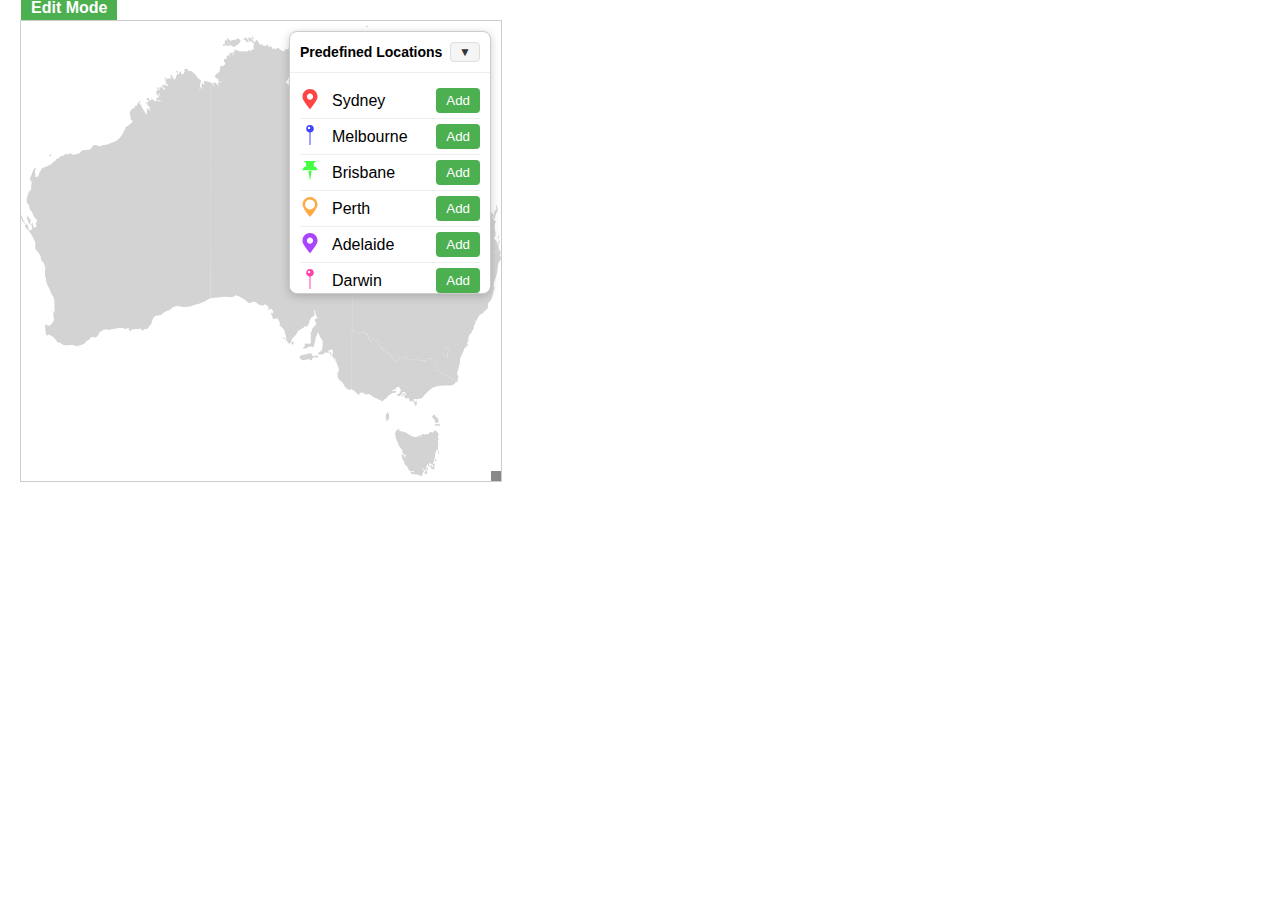
<file: index.html>
<!DOCTYPE html>
<html lang="en">
<head>
  <meta charset="UTF-8">
  <meta name="viewport" content="width=device-width, initial-scale=1.0">
  <title>Interactive Map with Australia SVG</title>
  <link rel="stylesheet" href="style.css">
</head>
<body>
    <div class="map-container">
        <div id="svg-container"></div>
        <div class="resizer"></div>
        <div id="coordinates-display" class="coordinates-display"></div>

        <div class="location-form">
            <div class="form-header">EDIT</div>
            <div class="form-content">
                <div class="form-group">
                    <label>Location Name</label>
                    <input type="text" id="location-name" placeholder="Enter location name">
                </div>
                
                <div class="form-group">
                    <label>Coordinates</label>
                    <div class="coordinates-inputs">
                        <div>
                            <label for="location-x">X:</label>
                            <input type="number" id="location-x" style="width: 60px;">
                        </div>
                        <div>
                            <label for="location-y">Y:</label>
                            <input type="number" id="location-y" style="width: 60px;">
                        </div>
                    </div>
                </div>
                
                <div class="form-group">
                    <label>Pin Style</label>
                    <select id="symbol-select" class="symbol-select">
                        <option value="style1">Pin Style 1</option>
                        <option value="style2">Pin Style 2</option>
                        <option value="style3">Pin Style 3</option>
                        <option value="style4">Pin Style 4</option>
                    </select>
                </div>
                <div class="form-group">
                    <label for="pin-size">Pin Size</label>
                    <div class="pin-size-container">
                        <input type="range" id="pin-size" min="12" max="200" value="24">
                        <span id="pin-size-display">24px</span>
                        <input type="number" id="custom-pin-size" value="24" min="12" max="200" step="1" style="width: 60px; margin-left: 10px;">
                    </div>
                </div>   
                <div class="form-group">
                    <label>Colors</label>
                    <div class="color-group">
                        <div>
                            <small>Pin Color</small>
                            <input type="color" id="symbol-color" class="color-picker" value="#FF4444">
                        </div>
                        <div>
                            <small>Map Color</small>
                            <input type="color" id="map-color" class="color-picker" value="#D3D3D3">
                        </div>
                    </div>
                </div>
                
                <div class="form-group">
                    <div class="show-coordinates-toggle">
                        <input type="checkbox" id="show-coordinates">
                        <label for="show-coordinates">Show coordinates on hover</label>
                    </div>
                </div>

                <div class="action-buttons">
                    <button class="btn btn-primary" onclick="addLocation()">Add Location</button>
                    <button class="btn btn-secondary" onclick="hideForm()">Cancel</button>
                </div>
            </div>

            <div class="location-list" id="location-list"></div>
        </div>

        <div class="predefined-locations">
            <div class="predefined-header">
                <h3>Predefined Locations</h3>
                <button id="toggle-predefined" class="btn btn-secondary toggle-btn">▼</button>
            </div>
            <div id="predefined-locations-list" class="predefined-locations-list"></div>
        </div>

        <div class="delete-confirm">
            <p>Are you sure you want to delete this location?</p>
            <div class="action-buttons">
                <button class="btn btn-primary" onclick="confirmDelete()">Delete</button>
                <button class="btn btn-secondary" onclick="cancelDelete()">Cancel</button>
            </div>
        </div>
    </div>
    
  <script src="script.js"></script>
</body>
</html>
</file>
<file: style.css>
body {
  margin: 0;
  padding: 20px;
  font-family: Arial, sans-serif;
}

.map-container {
  position: relative;
  width: 480px;
  height: 460px;
  border: 1px solid #ccc;
  overflow: visible;
}

/* Edit Mode Label */
.edit-mode-label {
  position: absolute;
  top: -25px;
  left: 0;
  background-color: #4CAF50;
  color: white;
  padding: 3px 10px;
  font-weight: bold;
  border-radius: 4px 4px 0 0;
  z-index: 500;
}

#svg-container {
  width: 100%;
  height: 100%;
  cursor: pointer;
  overflow: visible;
}

#svg-container svg {
  width: 100%;
  height: 100%;
}

.coordinates-display {
  display: none;
  position: absolute;
  background: rgba(0, 0, 0, 0.7);
  color: white;
  padding: 5px 10px;
  border-radius: 4px;
  font-size: 12px;
  z-index: 1000;
  pointer-events: none;
}

.location-pin {
  position: absolute;
  transform: translate(-50%, -50%);
  cursor: move;
  z-index: 100;
  user-select: none;
}

.pin-svg-container {
  position: relative;
  width: 24px;
  height: 24px;
  transition: all 0.2s ease;
}

.pin-svg-container svg {
  width: 100%;
  height: 100%;
}

.pin-resize-handle {
  position: absolute;
  width: 8px;
  height: 8px;
  background: white;
  border: 1px solid #666;
  border-radius: 50%;
  bottom: -4px;
  right: -4px;
  cursor: nw-resize;
  z-index: 101;
  display: none;
}

.location-pin:hover .pin-resize-handle {
  display: block;
}

.location-form {
  display: none;
  position: absolute;
  background: white;
  border: 1px solid #ccc;
  padding: 20px;
  border-radius: 8px;
  box-shadow: 0 2px 10px rgba(0,0,0,0.2);
  min-width: 250px;
  z-index: 1000;
}

.form-header {
  font-weight: bold;
  margin-bottom: 15px;
  padding-bottom: 10px;
  border-bottom: 1px solid #eee;
}

.form-group {
  margin-bottom: 15px;
}

.form-group label {
  display: block;
  margin-bottom: 5px;
  font-weight: bold;
}

.form-group input[type="text"],
.form-group select {
  width: 100%;
  padding: 8px;
  border: 1px solid #ddd;
  border-radius: 4px;
  box-sizing: border-box;
}

.coordinates-inputs {
  display: flex;
  gap: 15px;
  align-items: center;
}

.coordinates-inputs div {
  display: flex;
  align-items: center;
  gap: 5px;
}

.show-coordinates-toggle {
  display: flex;
  align-items: center;
  gap: 8px;
}

.color-group {
  display: flex;
  gap: 20px;
}

.color-picker {
  width: 50px;
  height: 30px;
  padding: 0;
  border: none;
  border-radius: 4px;
  cursor: pointer;
}

.action-buttons {
  display: flex;
  gap: 10px;
  margin-top: 15px;
}

.btn {
  padding: 8px 15px;
  border: none;
  border-radius: 4px;
  cursor: pointer;
  font-weight: bold;
}

.btn-primary {
  background: #4CAF50;
  color: white;
}

.btn-primary:hover {
  background: #45a049;
}

.btn-secondary {
  background: #f5f5f5;
  color: #333;
  border: 1px solid #ddd;
}

.btn-secondary:hover {
  background: #e9e9e9;
}

.delete-btn {
  background: #ff4444 !important;
  color: white;
  padding: 5px 10px;
  border: none;
  border-radius: 4px;
  cursor: pointer;
}

.delete-btn:hover {
  background: #cc0000 !important;
}

.add-btn {
  background: #4CAF50;
  color: white;
  padding: 5px 10px;
  border: none;
  border-radius: 4px;
  cursor: pointer;
}

.add-btn:hover {
  background: #45a049;
}

.delete-confirm {
  display: none;
  position: fixed;
  top: 50%;
  left: 50%;
  transform: translate(-50%, -50%);
  background: white;
  padding: 20px;
  border-radius: 8px;
  box-shadow: 0 2px 15px rgba(0,0,0,0.3);
  z-index: 2000;
  text-align: center;
}

.location-list {
  margin-top: 15px;
  max-height: 150px;
  overflow-y: auto;
  border-top: 1px solid #eee;
  padding-top: 10px;
}

.location-item {
  display: flex;
  justify-content: space-between;
  align-items: center;
  padding: 8px 5px;
  border-bottom: 1px solid #eee;
}

.pin-option {
  display: flex;
  align-items: center;
  gap: 8px;
}

.pin-icon {
  display: inline-flex;
  align-items: center;
}

.pin-icon svg {
  width: 20px;
  height: 20px;
}

.resizer {
  width: 10px;
  height: 10px;
  background-color: #888;
  position: absolute;
  bottom: 0;
  right: 0;
  cursor: se-resize;
}

.pin-size-container {
  display: flex;
  align-items: center;
  gap: 10px;
}

.predefined-locations {
  position: absolute;
  top: 10px;
  right: 10px;
  background: white;
  border: 1px solid #ccc;
  border-radius: 8px;
  box-shadow: 0 2px 10px rgba(0,0,0,0.2);
  width: 200px;
  z-index: 500;
}

.predefined-header {
  display: flex;
  justify-content: space-between;
  align-items: center;
  padding: 10px;
  border-bottom: 1px solid #eee;
}

.predefined-header h3 {
  margin: 0;
  font-size: 14px;
}

.toggle-btn {
  padding: 2px 8px;
  font-size: 12px;
}

.predefined-locations-list {
  max-height: 200px;
  overflow-y: auto;
  padding: 10px;
}

.predefined-location-item {
  display: flex;
  justify-content: space-between;
  align-items: center;
  padding: 5px 0;
  border-bottom: 1px solid #eee;
}

.predefined-location-item:last-child {
  border-bottom: none;
}
</file>
